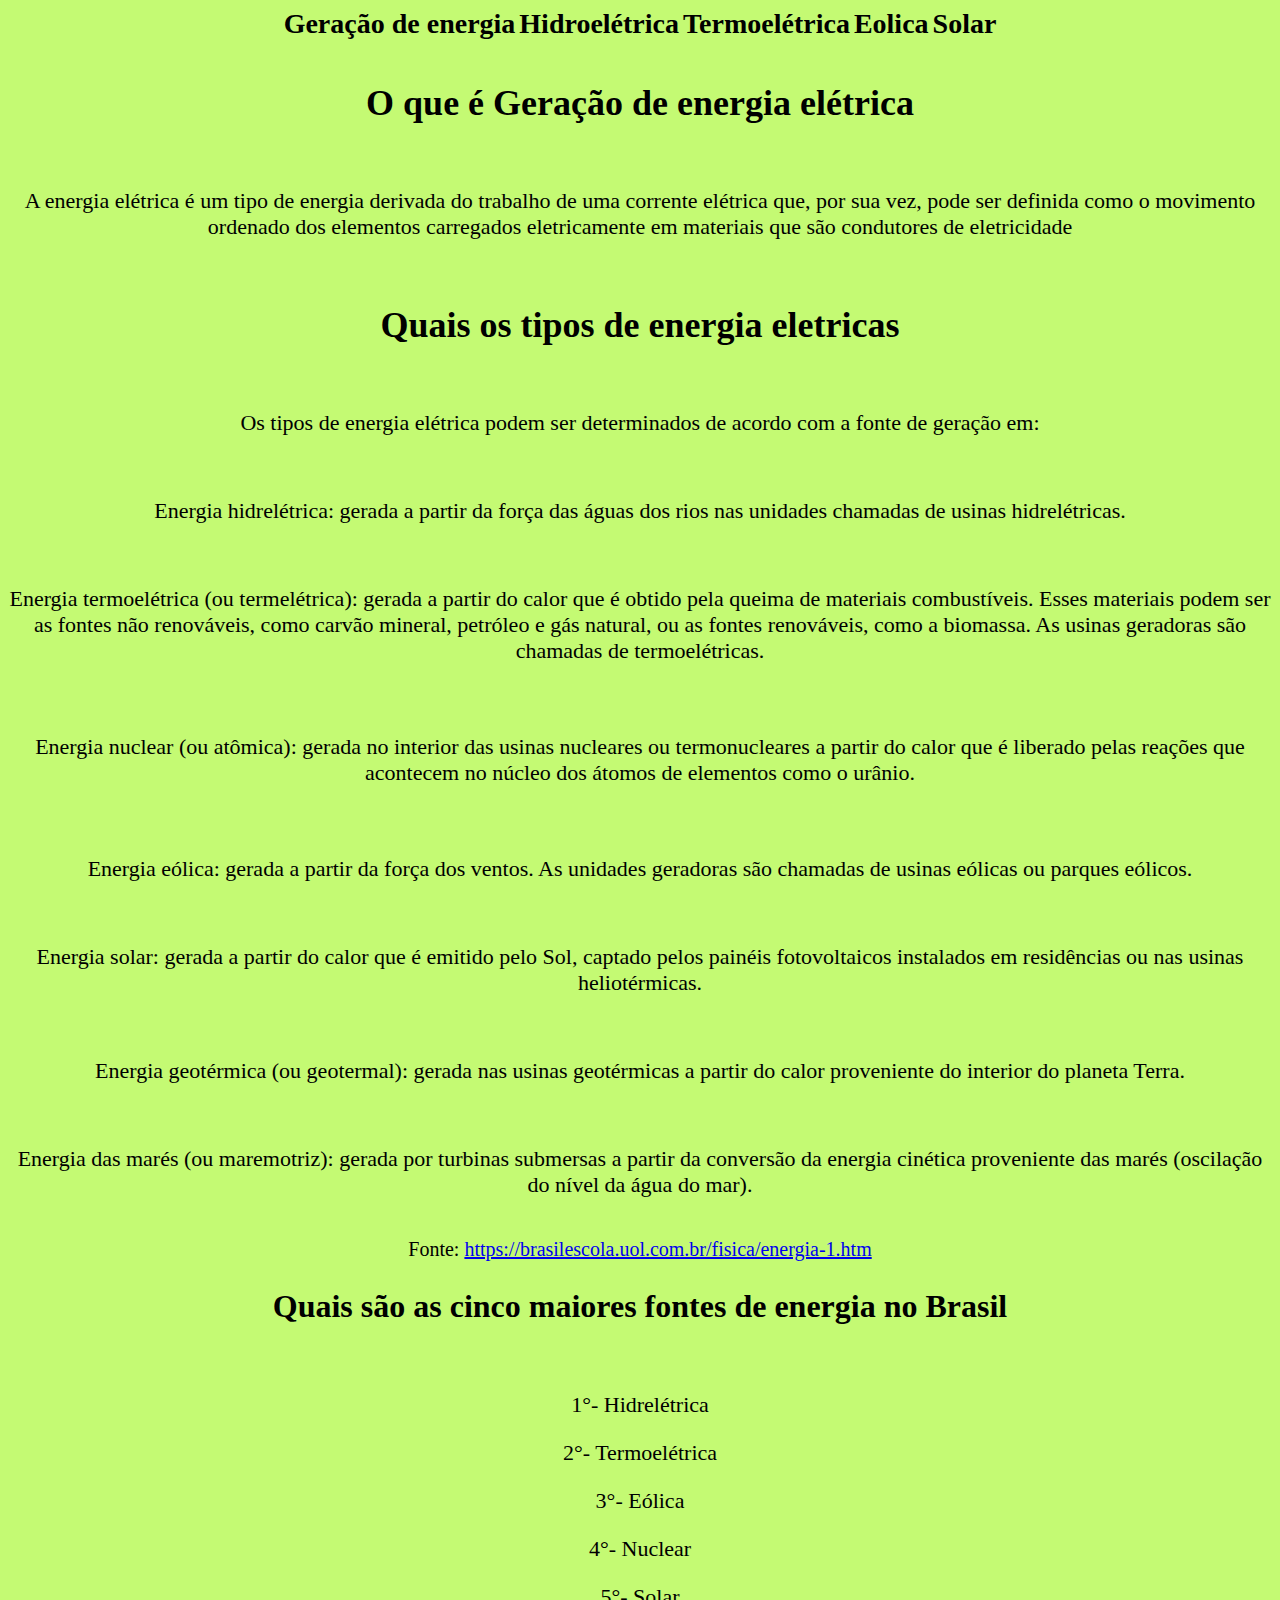
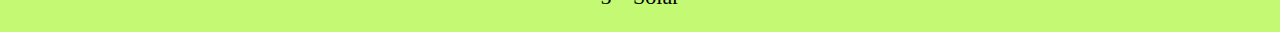
<file: index.html>
<!DOCTYPE html>
<html lang="pt-BR">
<head>
    <meta charset="UTF-8">
    <meta name="viewport" content="width=device-width, initial-scale=1.0">
    <link rel="stylesheet" href="style.css">
    <title>Geração de energia</title>
</head>
<body>
    <nav>
        <a href="./index.html">Geração de energia</a>
        <a href="./hidroeletrica.html"> Hidroelétrica</a>
        <a href="./Termoeletrica.html"> Termoelétrica</a>
        <a href="./eolica.html">Eolica</a>
        <a href="./solar.html">Solar</a>
    </nav>
    <br>
    <h1>O que é Geração de energia elétrica</h1>
    <br>
    <p>A energia elétrica é um tipo de energia derivada do trabalho de uma corrente elétrica que, por sua vez, pode ser definida como o movimento ordenado dos elementos carregados eletricamente em materiais que são condutores de eletricidade
    </p>
    <br>
    <h1>Quais os tipos de energia eletricas</h1>
    <br>
    <p>Os tipos de energia elétrica podem ser determinados de acordo com a fonte de geração em:</p>
    <br>
    <p>Energia hidrelétrica: gerada a partir da força das águas dos rios nas unidades chamadas de usinas hidrelétricas.</p>
    <br>
    <p>Energia termoelétrica (ou termelétrica): gerada a partir do calor que é obtido pela queima de materiais combustíveis. Esses materiais podem ser as fontes não renováveis, como carvão mineral, petróleo e gás natural, ou as fontes renováveis, como a biomassa. As usinas geradoras são chamadas de termoelétricas.<p>
    <br>
    <p>Energia nuclear (ou atômica): gerada no interior das usinas nucleares ou termonucleares a partir do calor que é liberado pelas reações que acontecem no núcleo dos átomos de elementos como o urânio.<p>
    <br>
    <p>Energia eólica: gerada a partir da força dos ventos. As unidades geradoras são chamadas de usinas eólicas ou parques eólicos.</p>
    <br>
    <p>Energia solar: gerada a partir do calor que é emitido pelo Sol, captado pelos painéis fotovoltaicos instalados em residências ou nas usinas heliotérmicas.</p>
    <br>
    <p>Energia geotérmica (ou geotermal): gerada nas usinas geotérmicas a partir do calor proveniente do interior do planeta Terra.</p>
    <br>
    <p>Energia das marés (ou maremotriz): gerada por turbinas submersas a partir da conversão da energia cinética proveniente das marés (oscilação do nível da água do mar).</p>
    <br>
    <small>Fonte: <a href="https://brasilescola.uol.com.br/fisica/energia-1.htm">https://brasilescola.uol.com.br/fisica/energia-1.htm</a></small>
    <br>
    <h2>Quais são as cinco maiores fontes de energia no Brasil</h2>
    <br>
    <p>1°- Hidrelétrica</p>
    <p>2°- Termoelétrica</p>
    <p>3°- Eólica</p>
    <p>4°- Nuclear</p>
    <p>5°- Solar </p>
</body>
</html>
</file>
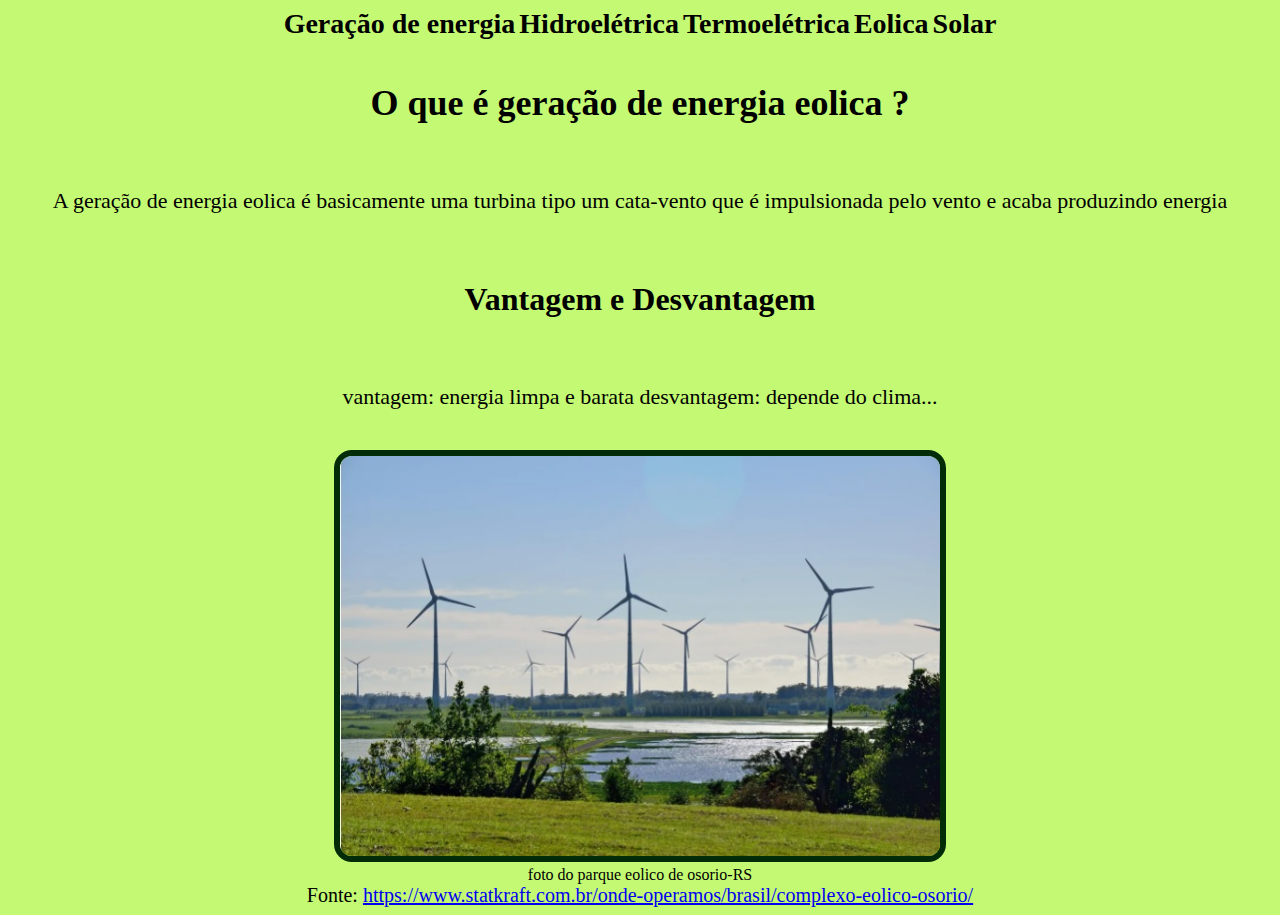
<file: eolica.html>
<!DOCTYPE html>
<html lang="pt-BR">
<head>
    <meta charset="UTF-8">
    <meta name="viewport" content="width=device-width, initial-scale=1.0">
    <link rel="stylesheet" href="style.css">
    <title>Geração de energia</title>
</head>
<body>
    <nav>
        <a href="./index.html">Geração de energia</a>
        <a href="./hidroeletrica.html"> Hidroelétrica</a>
        <a href="./Termoeletrica.html"> Termoelétrica</a>
        <a href="./eolica.html">Eolica</a>
        <a href="./solar.html">Solar</a>
    </nav>
    <br>
    <h1>O que é geração de energia eolica ? </h1>
    <br>
    <p>A geração de energia eolica é basicamente uma turbina tipo um cata-vento que é impulsionada pelo vento e acaba produzindo energia </p>
    <br>
    <h2>Vantagem e Desvantagem</h2>
    <br>
    <p>vantagem: energia limpa e barata desvantagem: depende do clima...</p>
    <br>
    <img src="./parqueEolicoOsorioRS.jpg" alt="parque_eolico_rs"><br> foto do parque eolico de osorio-RS <br>
    <small>Fonte: <a href="https://www.statkraft.com.br/onde-operamos/brasil/complexo-eolico-osorio/">https://www.statkraft.com.br/onde-operamos/brasil/complexo-eolico-osorio/</a></small>

</body>
</html>
</file>
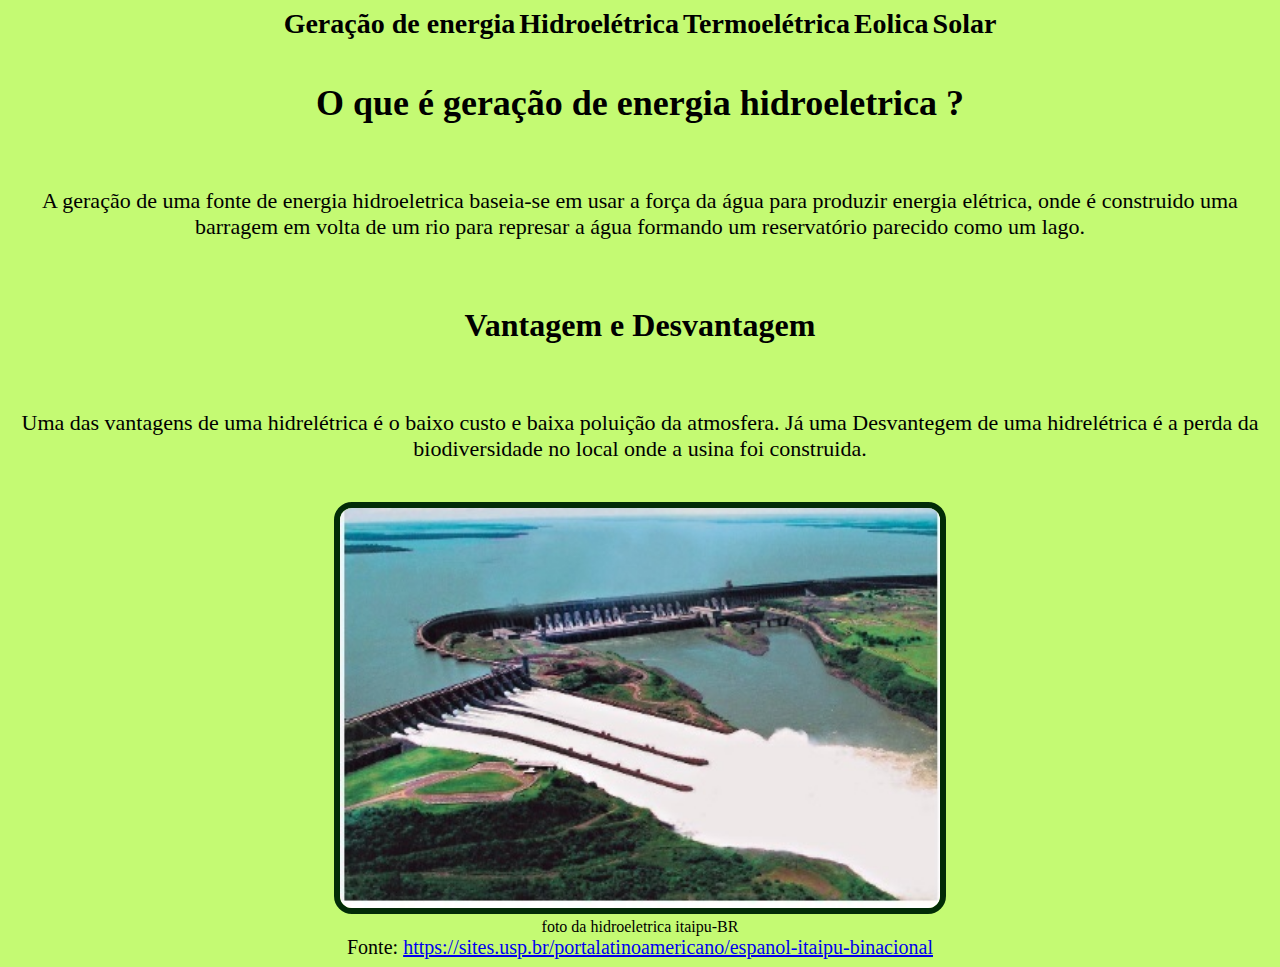
<file: hidroeletrica.html>
<!DOCTYPE html>
<html lang="pt-BR">
<head>
    <meta charset="UTF-8">
    <meta name="viewport" content="width=device-width, initial-scale=1.0">
    <link rel="stylesheet" href="style.css">
    <title>Geração de energia</title>
</head>
<body>
    <nav>
        <a href="./index.html">Geração de energia</a>
        <a href="./hidroeletrica.html"> Hidroelétrica</a>
        <a href="./Termoeletrica.html"> Termoelétrica</a>
        <a href="./eolica.html">Eolica</a>
        <a href="./solar.html">Solar</a>
    </nav>
    <br>
    <h1>O que é geração de energia hidroeletrica ?</h1>
    <br>
    <p>A geração de uma fonte de energia hidroeletrica baseia-se em usar a força da água para produzir energia elétrica, onde é construido uma barragem em volta de um rio para represar a água formando um reservatório parecido como um lago.
    </p>
    <br>
    <h2>Vantagem e Desvantagem</h2>
    <br>
    <p>Uma das vantagens de uma hidrelétrica é o baixo custo e baixa poluição da atmosfera. Já uma Desvantegem de uma hidrelétrica é a perda da biodiversidade no local onde a usina foi construida.</p>
    <br>
    <img src="./itaipu_hidro.jpg" alt="hidreletrica itaipu">
    <br>
    foto da hidroeletrica itaipu-BR
    <br>
    <small>Fonte: <a href="https://sites.usp.br/portalatinoamericano/espanol-itaipu-binacional">https://sites.usp.br/portalatinoamericano/espanol-itaipu-binacional</a></small>

</body>
</html>
</file>
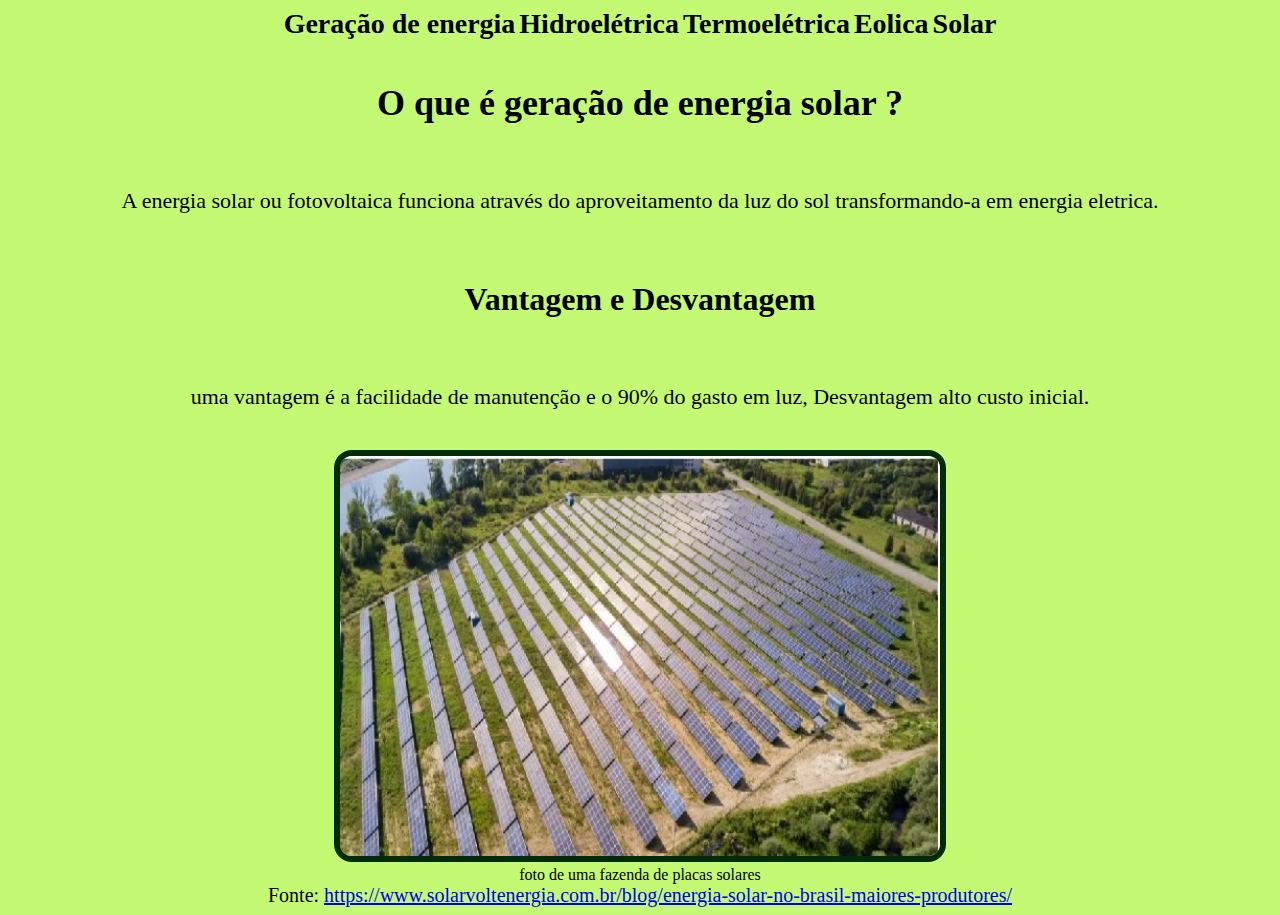
<file: solar.html>
<!DOCTYPE html>
<html lang="pt-BR">
<head>
    <meta charset="UTF-8">
    <meta name="viewport" content="width=device-width, initial-scale=1.0">
    <link rel="stylesheet" href="style.css">
    <title>Geração de energia</title>
</head>
<body>
    <nav>
        <a href="./index.html">Geração de energia</a>
        <a href="./hidroeletrica.html"> Hidroelétrica</a>
        <a href="./Termoeletrica.html"> Termoelétrica</a>
        <a href="./eolica.html">Eolica</a>
        <a href="./solar.html">Solar</a>
    </nav>
    <br>
    <h1>O que é geração de energia solar ? </h1>
    <br>
    <p>A energia solar ou fotovoltaica funciona através do aproveitamento da luz do sol transformando-a em energia eletrica.</p>
    <br>
    <h2>Vantagem e Desvantagem</h2>
    <br>
    <p>uma vantagem é a facilidade de manutenção e o 90% do gasto em luz, Desvantagem alto custo inicial. </p>
    <br>
    <img src="./luz_solar.jpg" alt="luz_solar"><br>foto de uma fazenda de placas solares <br>
    <small>Fonte: <a href="https://www.solarvoltenergia.com.br/blog/energia-solar-no-brasil-maiores-produtores/">https://www.solarvoltenergia.com.br/blog/energia-solar-no-brasil-maiores-produtores/</a></small>

</body>
</html>
</file>
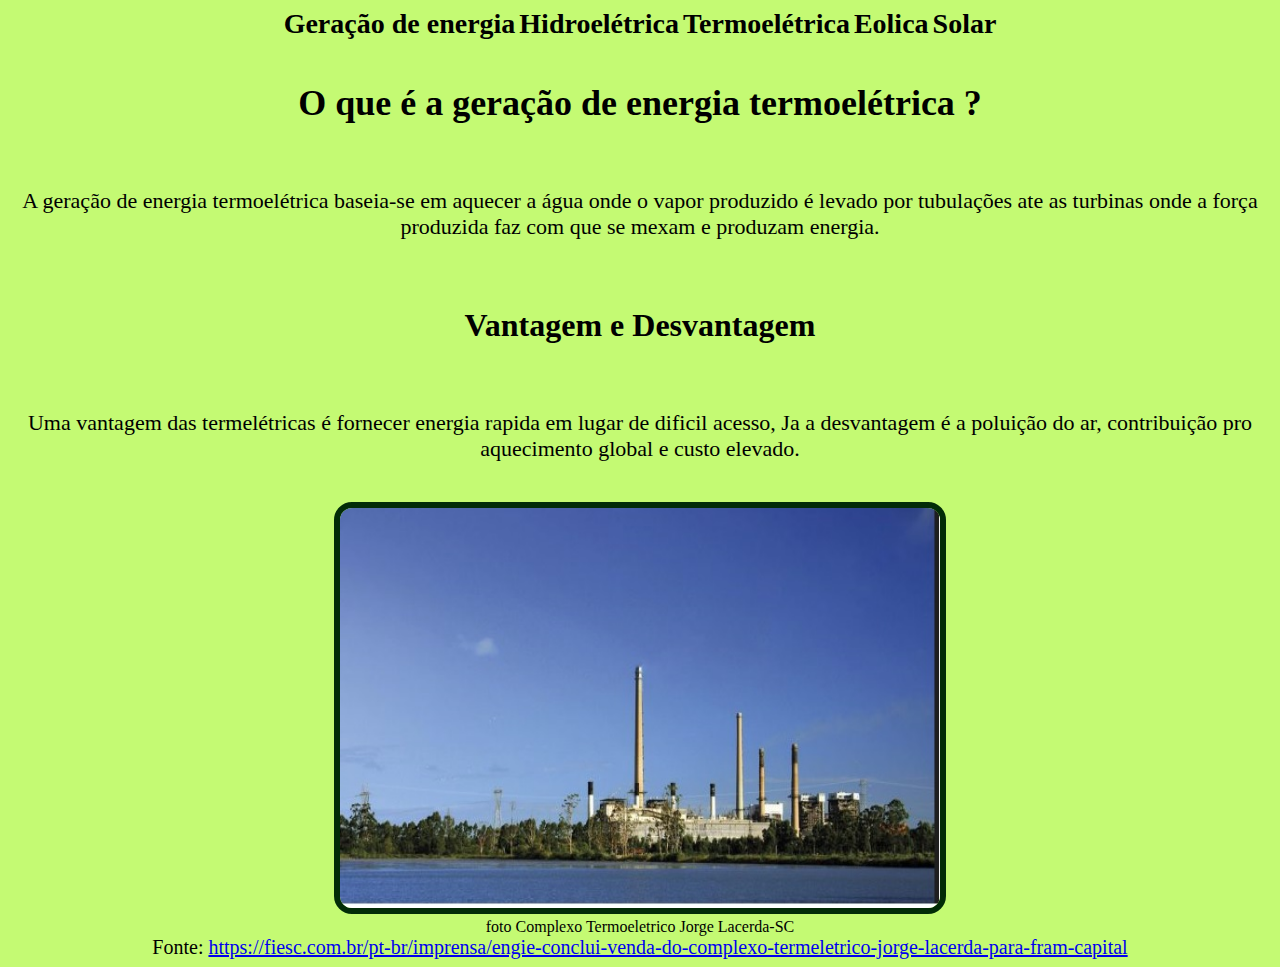
<file: Termoeletrica.html>
<!DOCTYPE html>
<html lang="pt-BR">
<head>
    <meta charset="UTF-8">
    <meta name="viewport" content="width=device-width, initial-scale=1.0">
    <link rel="stylesheet" href="style.css">
    <title>Geração de energia</title>
</head>
<body>
    <nav>
        <a href="./index.html">Geração de energia</a>
        <a href="./hidroeletrica.html"> Hidroelétrica</a>
        <a href="./Termoeletrica.html"> Termoelétrica</a>
        <a href="./eolica.html">Eolica</a>
        <a href="./solar.html">Solar</a>
    </nav>
    <br>
    <h1>O que é a geração de energia termoelétrica ? </h1>
    <br>
    <p>A geração de energia termoelétrica baseia-se em aquecer a água onde o vapor produzido é levado por tubulações ate as turbinas onde a força produzida faz com que se mexam e produzam energia.</p>
    <br>
    <h2>Vantagem e Desvantagem</h2>
    <br>
    <p>Uma vantagem das termelétricas é fornecer energia rapida em lugar de dificil acesso, Ja a desvantagem é a poluição do ar, contribuição pro aquecimento global e custo elevado.</p>
    <br>
    <img src="termoeletrica.jpg" alt="termoeletrica_jorge_lacerda"><br>foto Complexo Termoeletrico Jorge Lacerda-SC <br>
    <small>Fonte: <a href="https://fiesc.com.br/pt-br/imprensa/engie-conclui-venda-do-complexo-termeletrico-jorge-lacerda-para-fram-capital">https://fiesc.com.br/pt-br/imprensa/engie-conclui-venda-do-complexo-termeletrico-jorge-lacerda-para-fram-capital</a></small>


</body>
</html>
</file>
<file: style.css>
body{
    background-color: rgb(196, 250, 115);
    color: black;
    text-align: center;

}

nav{
    text-align: center;
}

nav a{
    font-size: 28px;
    text-decoration: none;
    color:black;
    font-weight: bold;
}
a:hover{
    background-color: rgb(99, 114, 46);
}
h1{
    font-size: 36px;
}
h2{
    font-size: 32px;
}
p{
    font-size: 22px;
}

img{
    width: 600px;
    height: 400px;
    border: solid hsl(127, 91%, 9%) 6px;
    border-radius: 18px;
}
small{
    font-size: 20px;
}
div a{
    color: blue;
    font-size: 20px;
    text-decoration: none;
}
</file>
